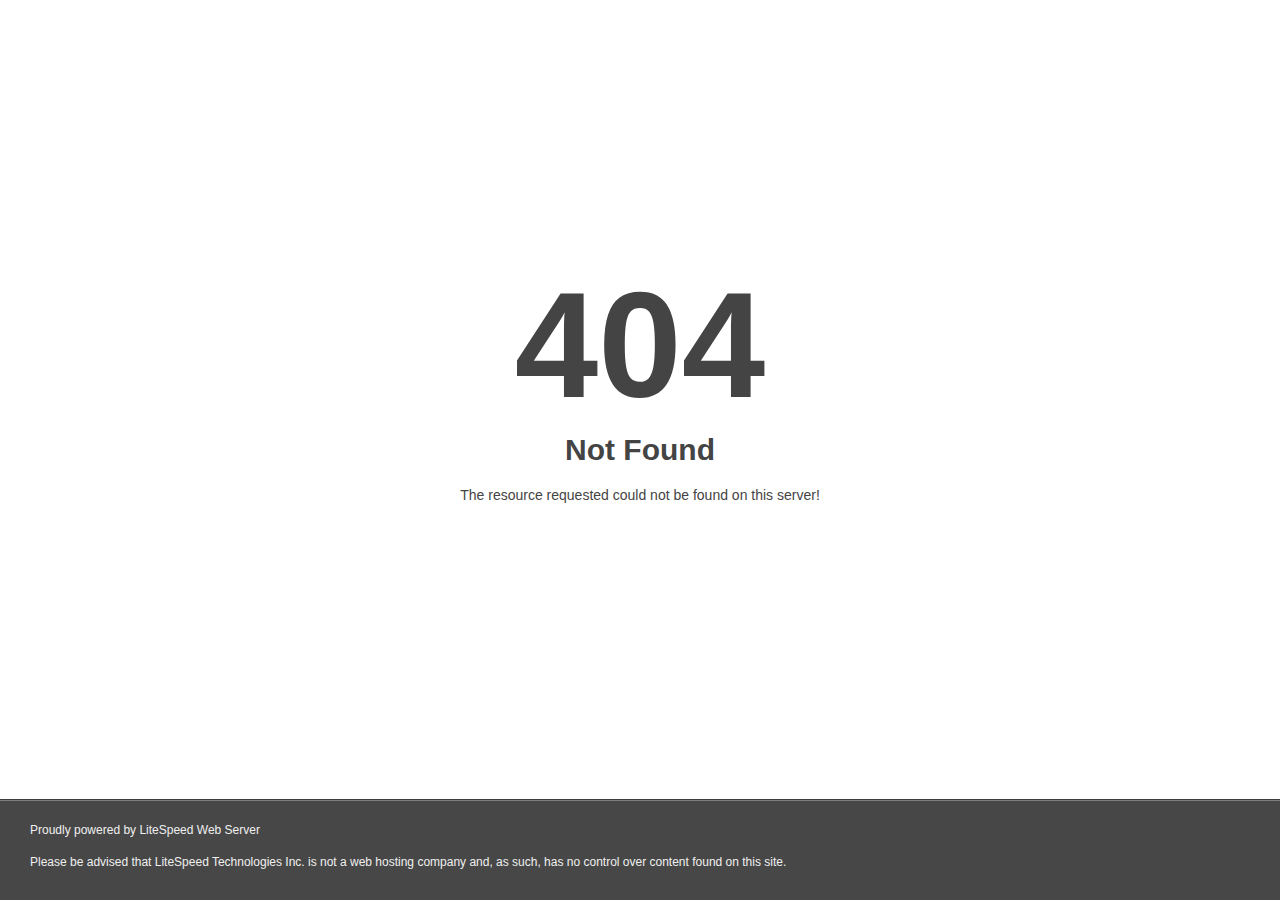
<file: shaftcoin/buttcoin-laser-eye.html>
<!DOCTYPE html>
<html style="height:100%">
<head>
<meta name="viewport" content="width=device-width, initial-scale=1, shrink-to-fit=no" />
<title> 404 Not Found
</title><style>@media (prefers-color-scheme:dark){body{background-color:#000!important}}</style></head>
<body style="color: #444; margin:0;font: normal 14px/20px Arial, Helvetica, sans-serif; height:100%; background-color: #fff;">
<div style="height:auto; min-height:100%; ">     <div style="text-align: center; width:800px; margin-left: -400px; position:absolute; top: 30%; left:50%;">
        <h1 style="margin:0; font-size:150px; line-height:150px; font-weight:bold;">404</h1>
<h2 style="margin-top:20px;font-size: 30px;">Not Found
</h2>
<p>The resource requested could not be found on this server!</p>
</div></div><div style="color:#f0f0f0; font-size:12px;margin:auto;padding:0px 30px 0px 30px;position:relative;clear:both;height:100px;margin-top:-101px;background-color:#474747;border-top: 1px solid rgba(0,0,0,0.15);box-shadow: 0 1px 0 rgba(255, 255, 255, 0.3) inset;">
<br>Proudly powered by LiteSpeed Web Server<p>Please be advised that LiteSpeed Technologies Inc. is not a web hosting company and, as such, has no control over content found on this site.</p></div></body></html>
</file>
